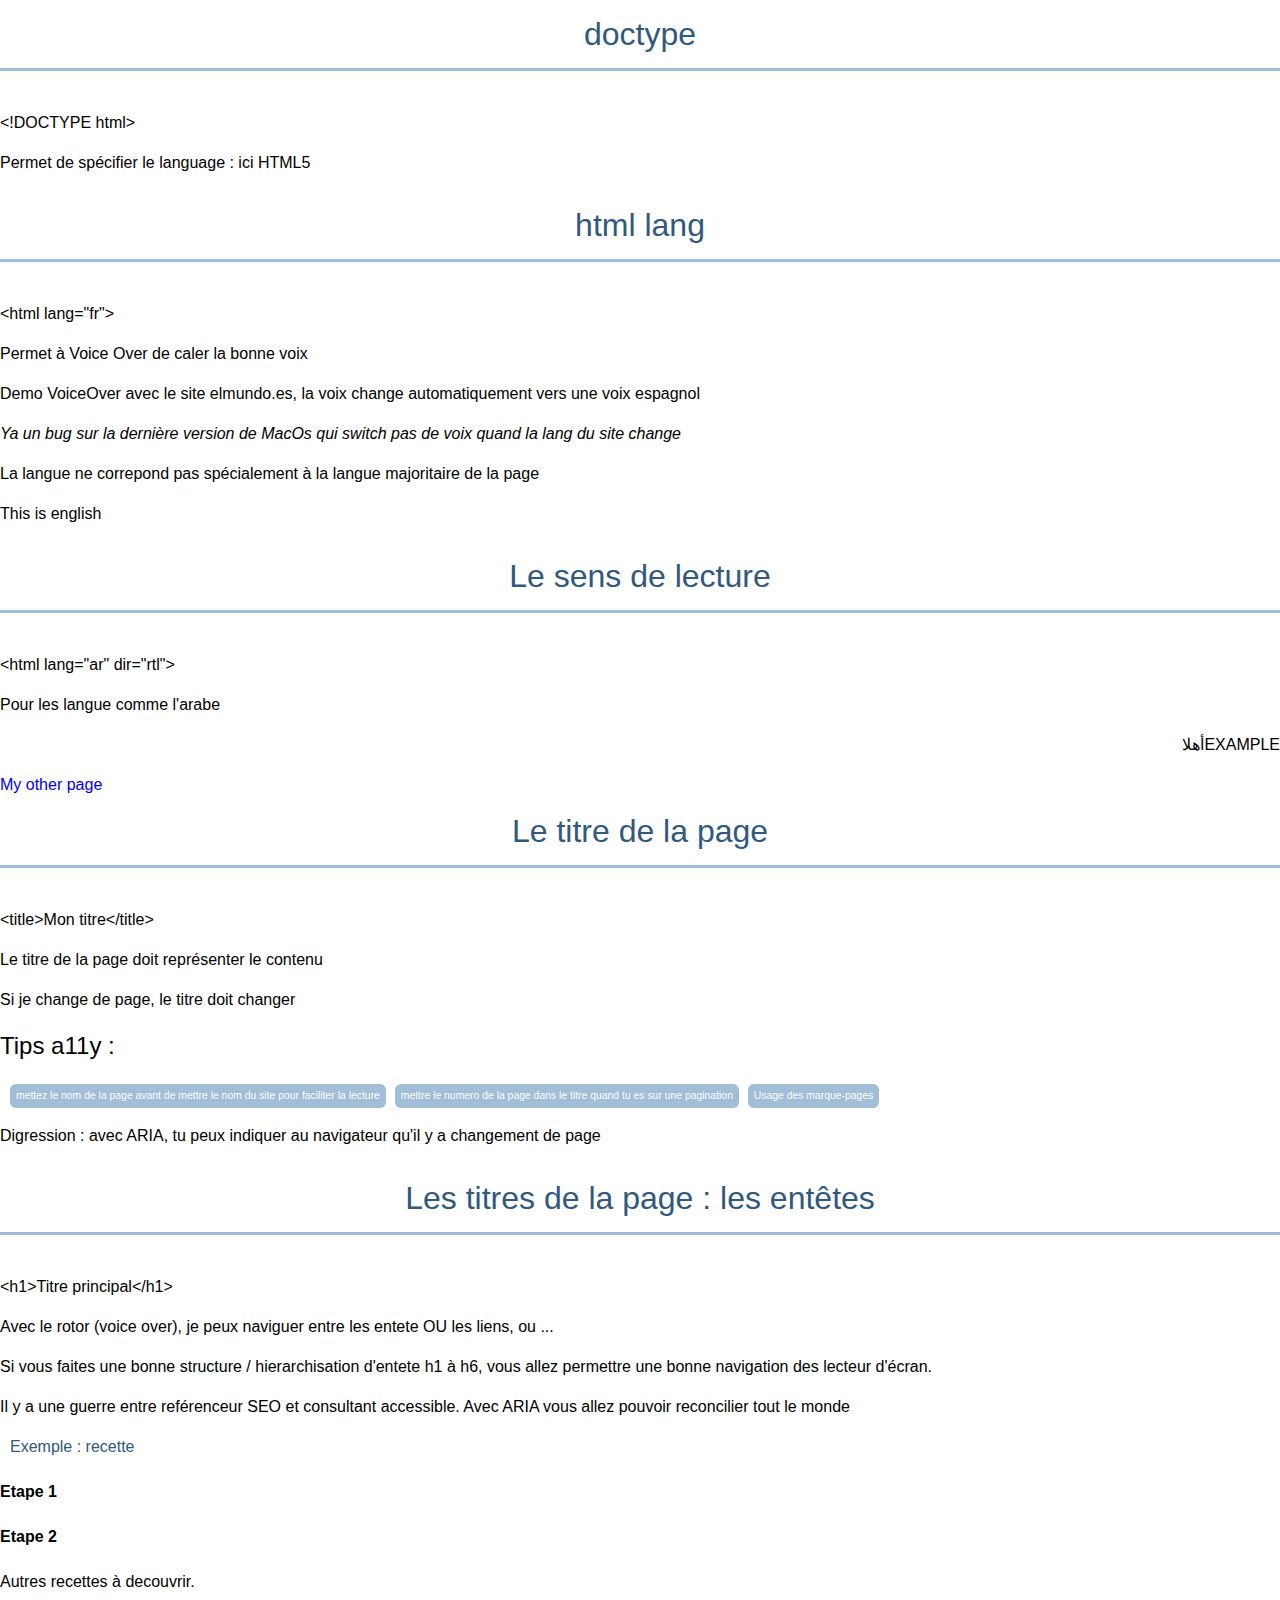
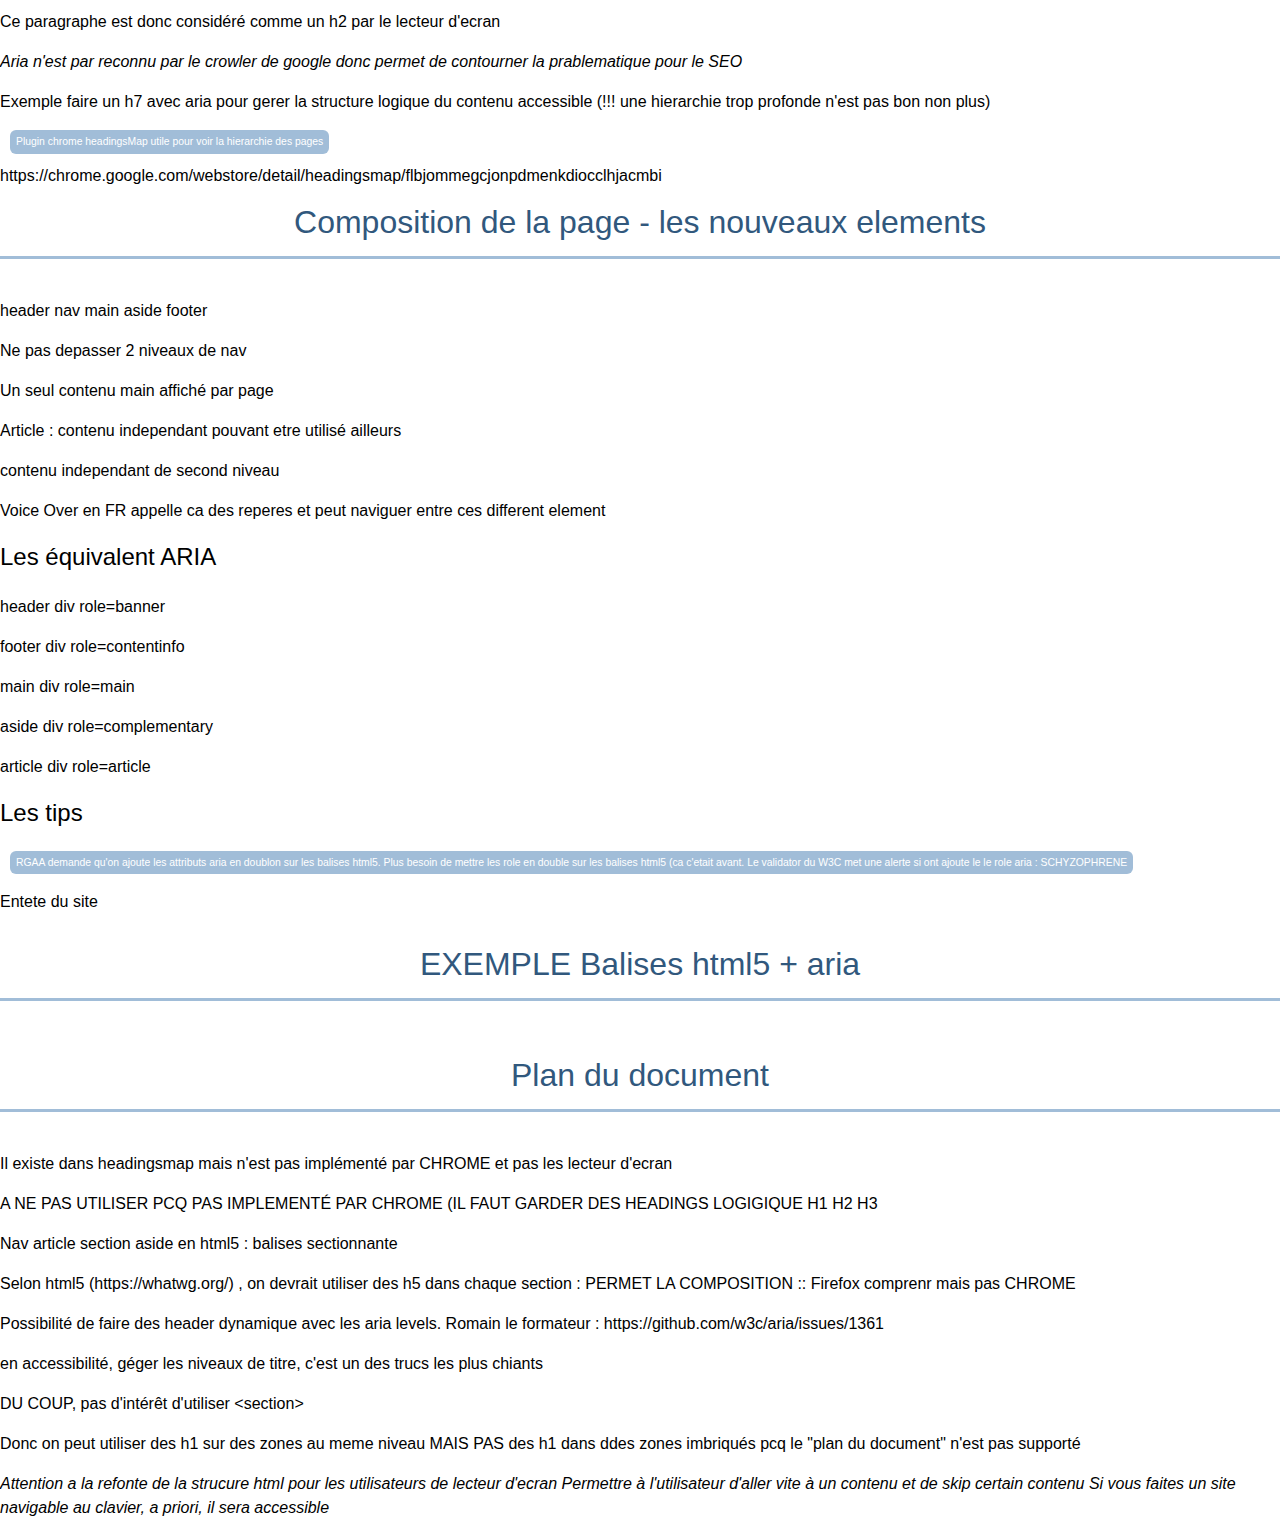
<file: index.html>
<!DOCTYPE html>
<html lang="fr" dir="ltr">
  <head>
    <meta charset="UTF-8" />
    <title>Formation web - Tanaguru</title>
    <script src="script.js"></script>
    <link rel="stylesheet" type="text/css" href="styles.css">
  </head>
  <body>
    <section>
      <h1>doctype</h1>
      <code>&lt;!DOCTYPE html&gt;</code>
      <p>Permet de spécifier le language : ici HTML5</p>
    </section>
    <section>
      <h1>html lang</h1>
      <code>&lt;html lang=&quot;fr&quot;&gt;</code>
      <p>Permet à Voice Over de caler la bonne voix</p>
      <p>
        Demo VoiceOver avec le site elmundo.es, la voix change automatiquement
        vers une voix espagnol
      </p>
      <em
        >Ya un bug sur la dernière version de MacOs qui switch pas de voix quand
        la lang du site change</em
      >
      <p>
        La langue ne correpond pas spécialement à la langue majoritaire de la
        page
      </p>
      <p lang="en">This is english</p>
    </section>
    <section>
      <h1>Le sens de lecture</h1>
      <code>&lt;html lang=&quot;ar&quot; dir=&quot;rtl&quot;&gt;</code>
      <p>Pour les langue comme l'arabe</p>
      <p lang="ar" dir="rtl">EXAMPLEأهلا</p>
      <a href="/me.html">My other page</a>
    </section>
    <section>
      <h1>Le titre de la page</h1>
      <code>&lt;title&gt;Mon titre&lt;/title&gt;</code>
      <p>Le titre de la page doit représenter le contenu</p>
      <p>Si je change de page, le titre doit changer</p>
      <h2>Tips a11y :</h2>
      <ul>
        <li>
          mettez le nom de la page avant de mettre le nom du site pour faciliter
          la lecture
        </li>
        <li>
          mettre le numero de la page dans le titre quand tu es sur une
          pagination
        </li>
        <li>Usage des marque-pages</li>
      </ul>
      <p>
        Digression : avec ARIA, tu peux indiquer au navigateur qu'il y a
        changement de page
      </p>
    </section>
    <section>
      <h1>Les titres de la page : les entêtes</h1>
      <code>&lt;h1&gt;Titre principal&lt;/h1&gt;</code>
      <p>
        Avec le rotor (voice over), je peux naviguer entre les entete OU les
        liens, ou ...
      </p>
      <p>
        Si vous faites une bonne structure / hierarchisation d'entete h1 à h6,
        vous allez permettre une bonne navigation des lecteur d'écran.
      </p>
      <p>
        Il y a une guerre entre reférenceur SEO et consultant accessible. Avec ARIA
        vous allez pouvoir reconcilier tout le monde
      </p>
      <article>
        <h3>Exemple : recette</h3>
        <h4>Etape 1</h4>
        <h4>Etape 2</h4>
        <p role="heading" aria-level="2">Autres recettes à decouvrir. </p>
        <p>Ce paragraphe est donc considéré comme un h2 par le lecteur d'ecran</p>
        <em>Aria n'est par reconnu par le crowler de google donc permet de contourner la prablematique pour le SEO</em>
      </article>
      <article>
        <p>Exemple faire un h7 avec aria pour gerer la structure logique du contenu accessible (!!! une hierarchie trop profonde n'est pas bon non plus)</p>
      </article>
      <ul>
      <li>Plugin chrome headingsMap utile pour voir la hierarchie des pages</li>

      </ul>
      <link href="https://chrome.google.com/webstore/detail/headingsmap/flbjommegcjonpdmenkdiocclhjacmbi" target="blank"> https://chrome.google.com/webstore/detail/headingsmap/flbjommegcjonpdmenkdiocclhjacmbi</link> 
    </section>
    <section>
      <h1>Composition de la page - les nouveaux elements</h1>
      <p>header nav main aside footer</p>
      <p>Ne pas depasser 2 niveaux de nav</p>
      <p>Un seul contenu main affiché par page</p>
      <p>Article : contenu independant pouvant etre utilisé ailleurs</p>
      <p>contenu independant de second niveau</p>
      <p>Voice Over en FR appelle ca des reperes et peut naviguer entre ces different element</p>
      <h2>Les équivalent ARIA</h2>
      <p>header div role=banner</p>
      <p>footer div role=contentinfo</p>
      <p>main div role=main</p>
      <p>aside div role=complementary</p>
      <p>article div role=article</p>
      <h2>Les tips</h2>
      <ul>
        <li>RGAA demande qu'on ajoute les attributs aria en doublon sur les balises html5. Plus besoin de mettre les role en double sur les balises html5 (ca c'etait avant. Le validator du W3C met une alerte si ont ajoute le le role aria : SCHYZOPHRENE</li>
      </ul>
      <article>
        <header role="banner">
          <p>Entete du site</p>
          <!--<nav role="navigation">
            
          </nav>-->
        </header>
        <h1>EXEMPLE Balises html5 + aria</h1>
        
      </article>
    </section>
    <section>
      <h1>Plan du document</h1>
      <p>Il existe dans headingsmap mais n'est pas implémenté par CHROME et pas les lecteur d'ecran</p>
      <p>A NE PAS UTILISER PCQ PAS IMPLEMENTÉ PAR CHROME (IL FAUT GARDER DES HEADINGS LOGIGIQUE H1 H2 H3</p>
      <p>Nav article section aside en html5 : balises sectionnante</p>
      <p>Selon html5 (https://whatwg.org/) , on devrait utiliser des h5 dans chaque section : PERMET LA COMPOSITION :: Firefox comprenr mais pas CHROME</p>
      <p>Possibilité de faire des header dynamique avec les aria levels. Romain le formateur : https://github.com/w3c/aria/issues/1361</p>
      <p>en accessibilité, géger les niveaux de titre, c'est un des trucs les plus chiants</p>
      <p>DU COUP, pas d'intérêt d'utiliser &lt;section&gt;</p>
      <p>Donc on peut utiliser des h1 sur des zones au meme niveau MAIS PAS des h1 dans ddes zones imbriqués pcq le "plan du document" n'est pas supporté</p>
      <em>Attention a la refonte de la strucure html pour les utilisateurs de lecteur d'ecran</em>
      <em>Permettre à l'utilisateur d'aller vite à un contenu et de skip certain contenu</em>
      <em>Si vous faites un site navigable au clavier, a priori, il sera accessible</em>
    </section>
  </body>
</html>
</file>
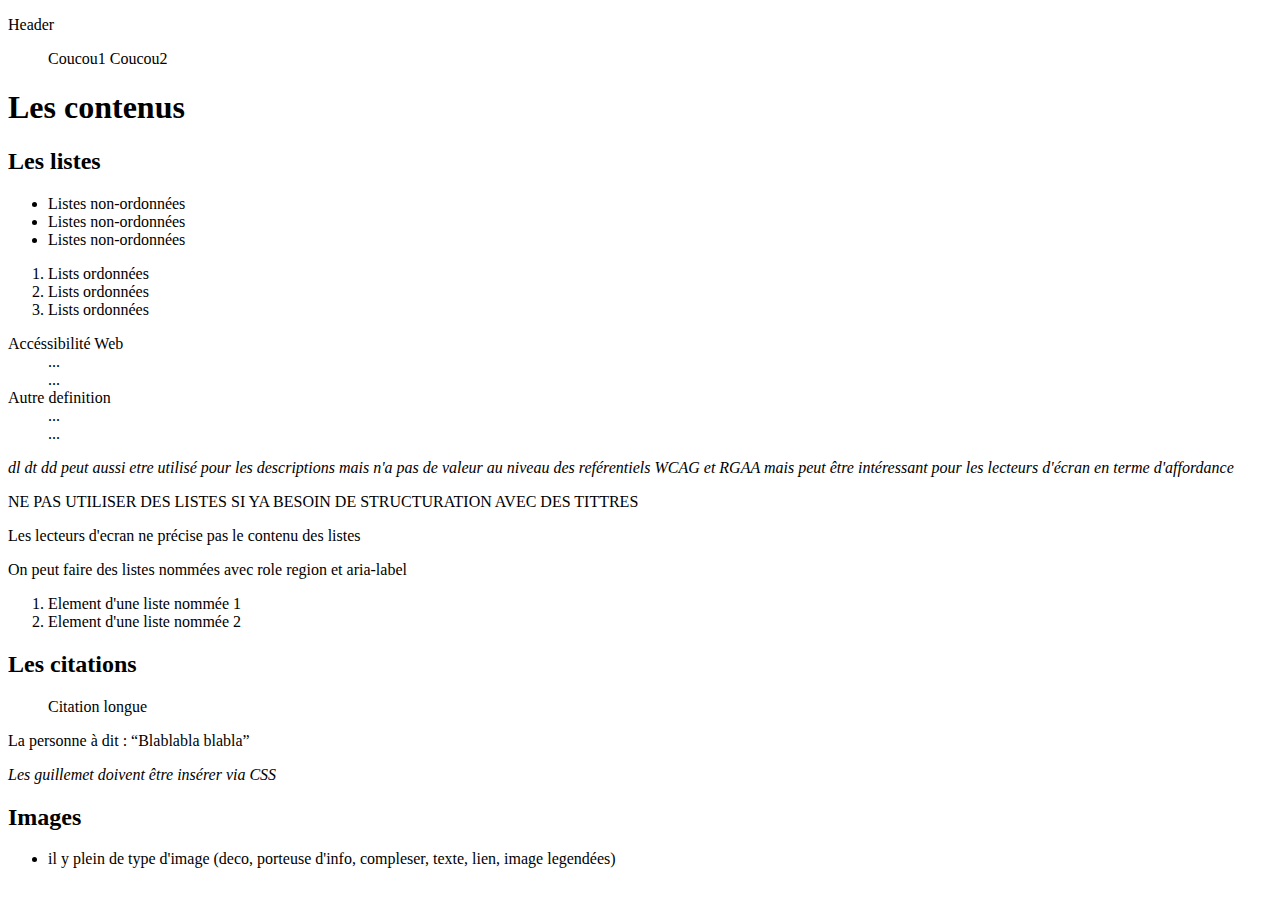
<file: contenu.html>
<!DOCTYPE html>
<html>
  <head>
    <meta charset="utf-8" />
    <title>Les contenus</title>
  </head>
  <body>
    <header>
      <p>Header</p>
      <nav>
        <menu>
          <menuitem>Coucou1</menuitem>
          <menuitem>Coucou2</menuitem>
        </menu>
      </nav>
    </header>
    <main>
      <h1>Les contenus</h1>
      <article>
        <h2>Les listes</h2>
        <ul>
          <li>Listes non-ordonnées</li>
          <li>Listes non-ordonnées</li>
          <li>Listes non-ordonnées</li>
        </ul>
        <ol>
          <li>Lists ordonnées</li>
          <li>Lists ordonnées</li>
          <li>Lists ordonnées</li>
        </ol>
        <dl>
          <dt>Accéssibilité Web</dt>
          <dd>...</dd>
          <dd>...</dd>
          <dt>Autre definition</dt>
          <dd>...</dd>
          <dd>...</dd>
        </dl>
        <em
          >dl dt dd peut aussi etre utilisé pour les descriptions mais n'a pas
          de valeur au niveau des reférentiels WCAG et RGAA mais peut être
          intéressant pour les lecteurs d'écran en terme d'affordance</em
        >
        <p>
          NE PAS UTILISER DES LISTES SI YA BESOIN DE STRUCTURATION AVEC DES
          TITTRES
        </p>
        <p>Les lecteurs d'ecran ne précise pas le contenu des listes</p>
        <p>On peut faire des listes nommées avec role region et aria-label</p>
        <div role="region" aria-label="Liste nommée">
          <ol>
            <li>Element d'une liste nommée 1</li>
            <li>Element d'une liste nommée 2</li>
          </ol>
        </div>
      </article>
      <article>
        <h2>Les citations</h2>
        <blockquote>
          <p>Citation longue</p>
        </blockquote>
        <p>La personne à dit : <q>Blablabla blabla</q></p>
        <em>Les guillemet doivent être insérer via CSS</em>
      </article>
      <article>
        <h2>Images</h2>
        <ul>
          <li>
            il y plein de type d'image (deco, porteuse d'info, compleser, texte,
            lien, image legendées)
          </li>
        </ul>
        <a href="./images.html"></a>
      </article>
    </main>
  </body>
</html>
</file>
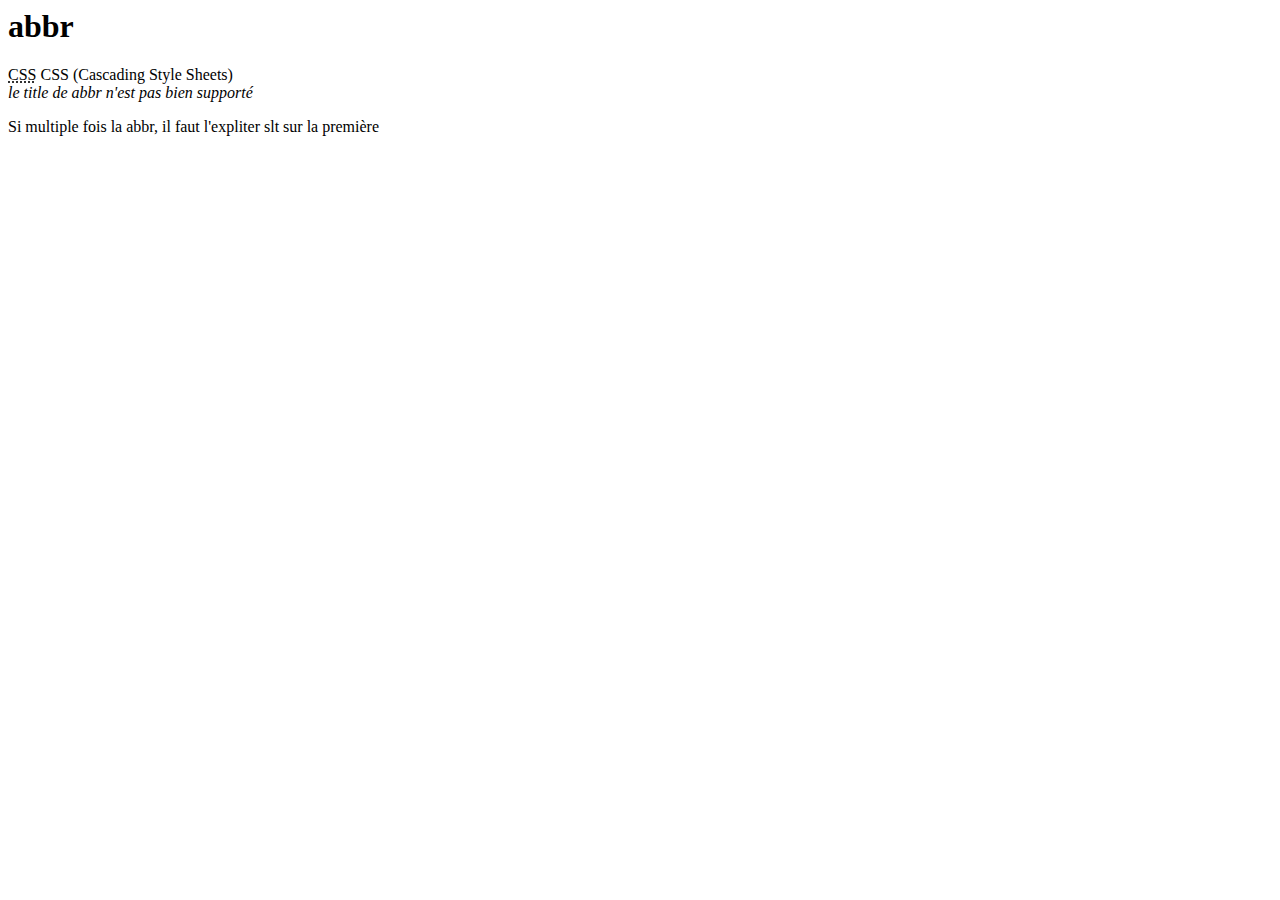
<file: lang-et-abbreviation.html>
<html>
  <head>
    <meta charset="utf-8" />
  </head>
  <body>
    <article>
      <h1>abbr</h1>
      <abbr title="Cascading Stylr Sheets">CSS</abbr>
      <abbr>CSS</abbr>
      (<span lang="en">Cascading Style Sheets</span>)
    </article>
    <em>le title de abbr n'est pas bien supporté</em>
    <p>Si multiple fois la abbr, il faut l'expliter slt sur la première</p>
  </body>
</html>
</file>
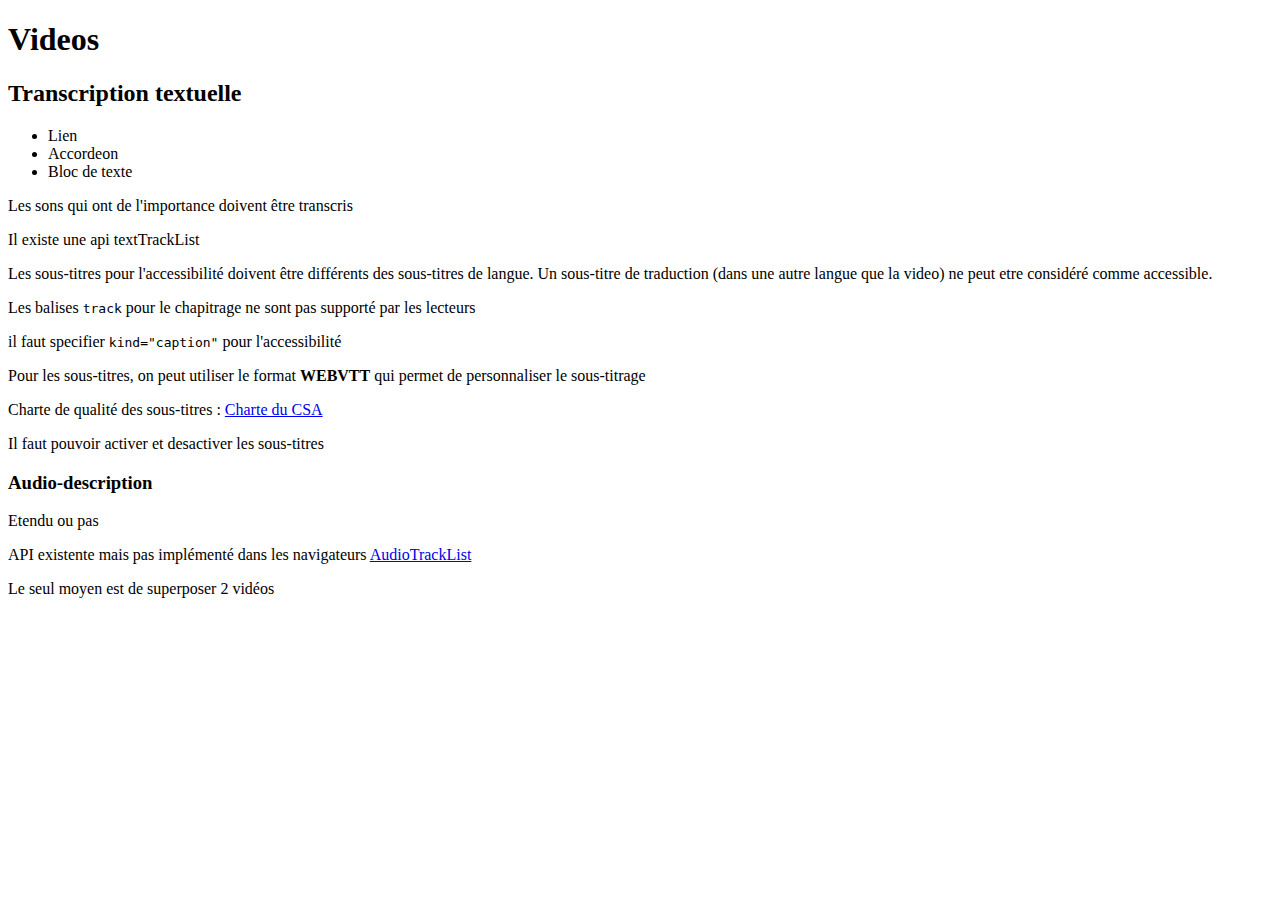
<file: multimedia.html>
<!DOCTYPE html>
<html>
  <head>
    <meta charset="utf-8" />
    <title>Video</title>
  </head>
  <body>
    <h1>Videos</h1>
    <h2>Transcription textuelle</h2>
    <ul>
      <li>Lien</li>
      <li>Accordeon</li>
      <li>Bloc de texte</li>
    </ul>
    <p>Les sons qui ont de l'importance doivent être transcris</p>
    <p>Il existe une api textTrackList</p>
    <p>
      Les sous-titres pour l'accessibilité doivent être différents des
      sous-titres de langue. Un sous-titre de traduction (dans une autre langue
      que la video) ne peut etre considéré comme accessible.
    </p>
    <p>
      Les balises <code>track</code> pour le chapitrage ne sont pas supporté par
      les lecteurs
    </p>
    <p>il faut specifier <code>kind="caption"</code> pour l'accessibilité</p>
    <p>
      Pour les sous-titres, on peut utiliser le format
      <strong>WEBVTT</strong> qui permet de personnaliser le sous-titrage
    </p>
    <p>
      Charte de qualité des sous-titres :
      <a
        href="https://www.csa.fr/Reguler/Espace-juridique/Les-relations-du-CSA-avec-les-editeurs/Chartes-et-autres-guides/Charte-relative-a-la-qualite-du-sous-titrage-a-destination-des-personnes-sourdes-ou-malentendantes-Decembre-2011"
        >Charte du CSA</a
      >
    </p>
    <p>Il faut pouvoir activer et desactiver les sous-titres</p>
    <h3>Audio-description</h3>
    <p>Etendu ou pas</p>
    <p>
      API existente mais pas implémenté dans les navigateurs
      <a href="//developer.mozilla.org/en-US/docs/Web/API/AudioTrackList"
        >AudioTrackList</a
      >
    </p>
    <p>Le seul moyen est de superposer 2 vidéos</p>
  </body>
</html>
</file>
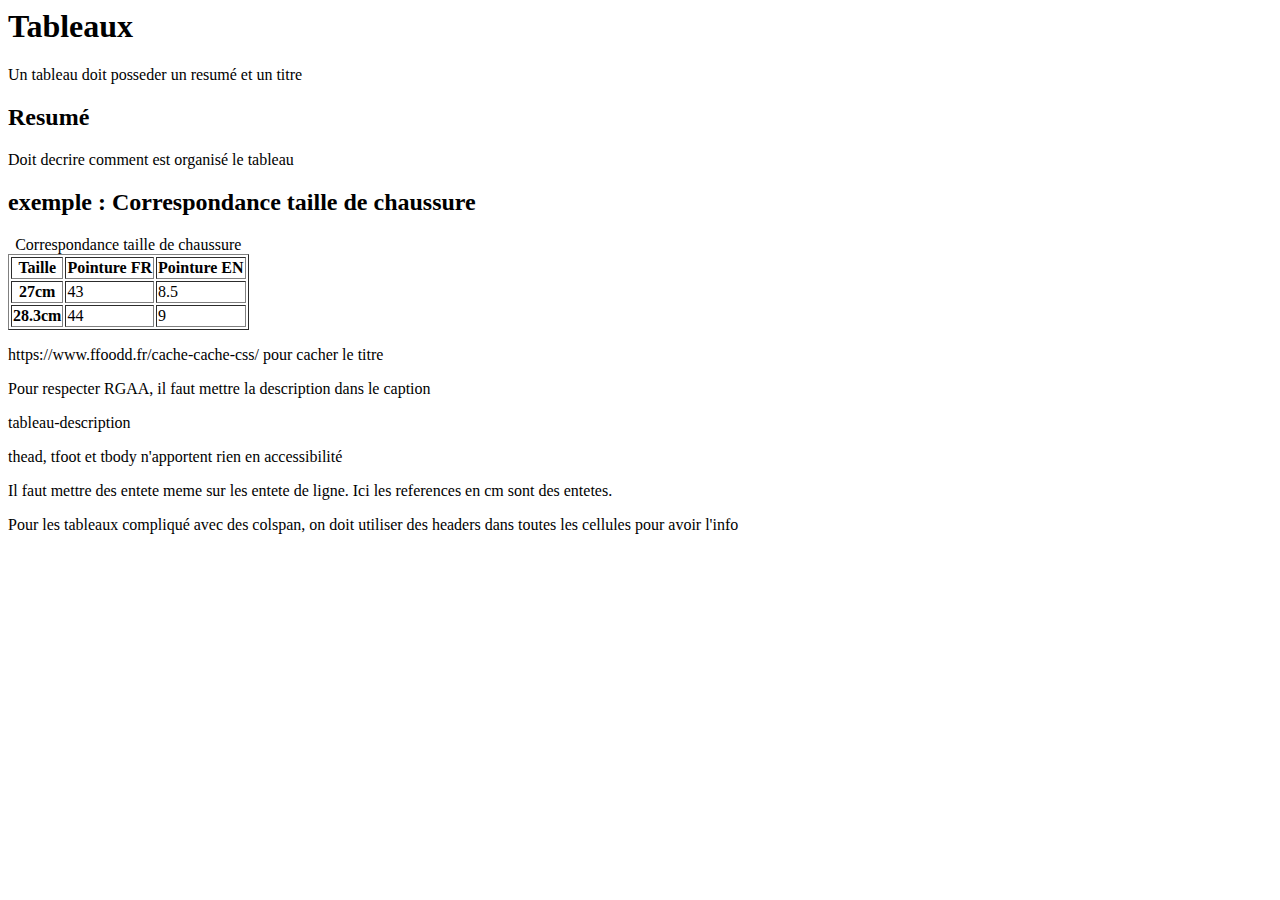
<file: tableaux.html>
<html>
  <head>
    <meta charset="UTF-8" />
    <title>Formation web - Tanaguru</title>
    <script src="script.js"></script>
  </head>
  <body>
    <h1>Tableaux</h1>
    <p>Un tableau doit posseder un resumé et un titre</p>
    <h2>Resumé</h2>
    <p>Doit decrire comment est organisé le tableau</p>
    <article>
      <h2>exemple : Correspondance taille de chaussure</h2>
      <table aria-describedby="tableau-description" border="">
        <caption class="sr-only">
          Correspondance taille de chaussure
        </caption>
        <tbody>
          <tr>
            <th scope="col">Taille</th>
            <th scope="col">Pointure FR</th>
            <th scope="col">Pointure EN</th>
          </tr>
          <tr>
            <th scope="row">27cm</th>
            <td>43</td>
            <td>8.5</td>
          </tr>
          <tr>
            <th scope="row">28.3cm</th>
            <td>44</td>
            <td>9</td>
          </tr>
        </tbody>
      </table>
      <p>https://www.ffoodd.fr/cache-cache-css/ pour cacher le titre</p>
      <p>Pour respecter RGAA, il faut mettre la description dans le caption</p>
      <p id="tableau-description">tableau-description</p>
      <p>thead, tfoot et tbody n'apportent rien en accessibilité</p>
    </article>
    <p>
      Il faut mettre des entete meme sur les entete de ligne. Ici les references
      en cm sont des entetes.
    </p>
    <p>
      Pour les tableaux compliqué avec des colspan, on doit utiliser des headers
      dans toutes les cellules pour avoir l'info
    </p>
  </body>
</html>
</file>
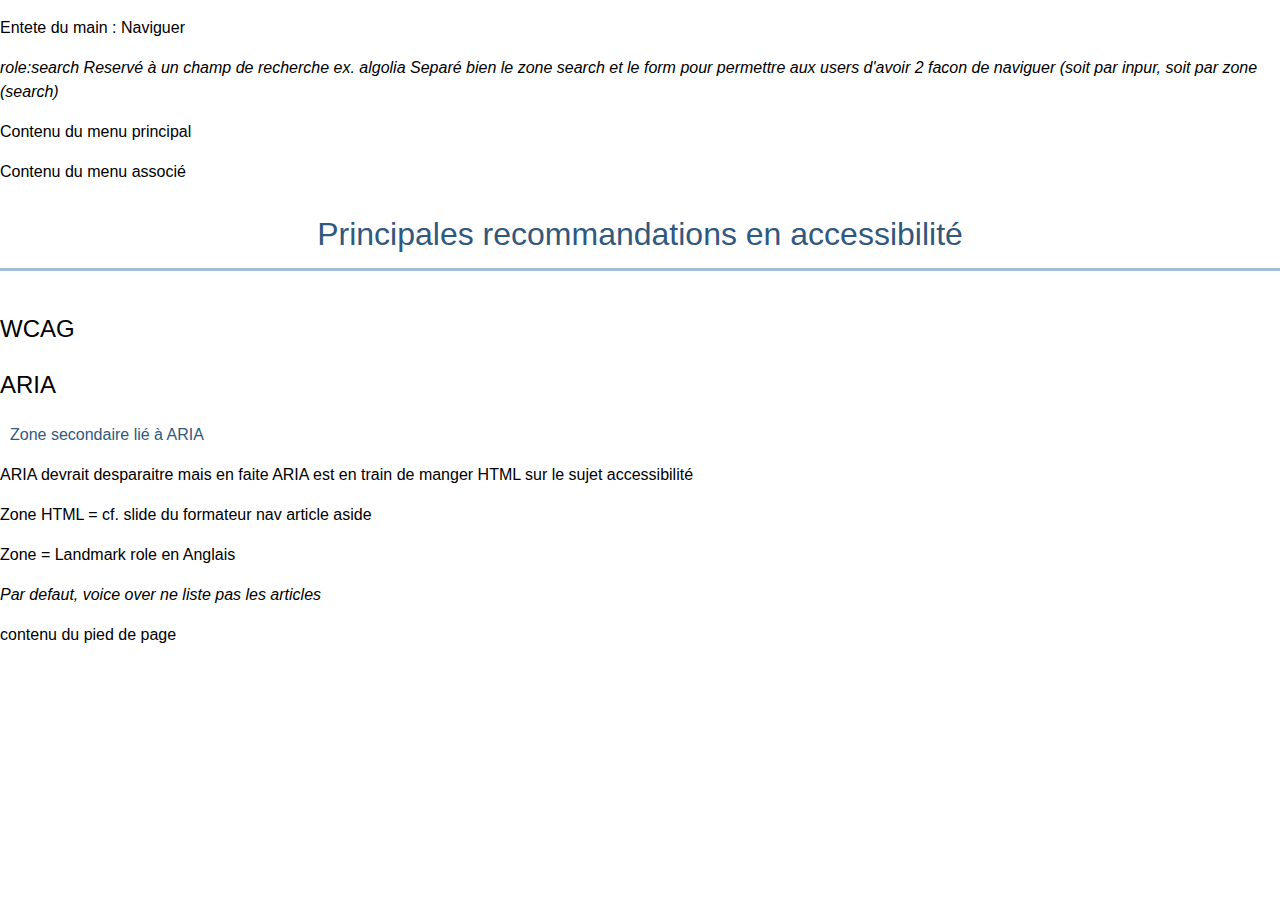
<file: Zone et Entete.html>
<!DOCTYPE html>
<html>
  <head>
    <meta charset="utf-8" />
    <link rel="stylesheet" type="text/css" href="styles.css" />
  </head>
  <body>
    <header role="banner">
      <p>Entete du main : Naviguer</p>
      <div role="search">
        <form action=""></form>
      </div>
      <em>role:search Reservé à un champ de recherche ex. algolia</em>
      <em
        >Separé bien le zone search et le form pour permettre aux users d'avoir
        2 facon de naviguer (soit par inpur, soit par zone (search)</em
      >
      <nav role="navigation" aria-label="Menu principal">
        <p>Contenu du menu principal</p>
      </nav>
    </header>
    <main role="main">
      <nav role="navigation" aria-label="Menu secondaire">
        <p>Contenu du menu associé</p>
      </nav>
      <h1>Principales recommandations en accessibilité</h1>
      <article role="article" aria-labelledby="article1">
        <h2 id="article1">WCAG</h2>
      </article>
      <article role="article" aria-labelledby="article2">
        <h2 id="article2">ARIA</h2>
        <aside role="complementary" aria-labelledby="article2 article2-more">
          <h3 id="article2-more">Zone secondaire lié à ARIA</h3>
        </aside>
        <p>
          ARIA devrait desparaitre mais en faite ARIA est en train de manger
          HTML sur le sujet accessibilité
        </p>
        <p>Zone HTML = cf. slide du formateur nav article aside</p>
        <p>Zone = Landmark role en Anglais</p>
      </article>
      <em>Par defaut, voice over ne liste pas les articles</em>
    </main>
    <main role="main" hidden></main>
    <footer role="contentinfo">
      <p>contenu du pied de page</p>
    </footer>
  </body>
</html>
</file>
<file: styles.css>
.sr-only {
  border: 0 !important;
  clip: rect(1px, 1px, 1px, 1px) !important;
  -webkit-clip-path: inset(50%) !important;
  clip-path: inset(50%) !important;
  height: 1px !important;
  margin: -1px !important;
  overflow: hidden !important;
  padding: 0 !important;
  position: absolute !important;
  width: 1px !important;
  white-space: nowrap !important;
}

* {
  font-family: Arial, sans-serif;
  line-height: 1.5em;
}
html,
body {
  height: 100%;
  margin: 0;
  padding: 0;
}
a {
  text-decoration: none;
}
audio {
  vertical-align: bottom;
  width: 100%;
}
figcaption {
  border-top: solid 3px #a1bdd8;
  color: #999;
  font-size: 0.7em;
  padding: 10px;
}
figure {
  margin: 0;
}
figure img {
  vertical-align: bottom;
}
h1 {
  border-bottom: solid 3px #a1bdd8;
  color: #31587d;
  font-weight: normal;
  margin: 0 0 40px 0;
  padding: 10px;
  text-align: center;
}
h3 {
  color: #31587d;
  font-size: 1em;
  font-weight: normal;
  margin: 5px 10px 5px 10px;
}
h3 a {
  color: #31587d;
}
h3 + p {
  color: #3f6e9c;
  font-size: 0.8em;
  margin: 5px 10px 0 10px;
  padding: 0 0 20px 0;
}
ul {
  color: #608db7;
  font-size: 0.65em;
  list-style-type: none;
  margin: 10px 0;
  padding: 0 10px;
}
li {
  background-color: #a1bdd8;
  border-radius: 6px;
  color: #fff;
  display: inline-block;
  margin-right: 6px;
  padding: 4px 6px;
}
#implementations > td > div {
  display: inline-block;
  margin: 10px;
  max-width: 240px;
  text-align: left;
  vertical-align: top;
}
#implementations > td > div {
  background-color: #fff;
  box-shadow: 0 0 10px #999;
  margin-bottom: 20px;
}
a.block-link {
  display: block;
  outline: dashed 3px transparent;
}
a.block-link:focus {
  outline-color: red;
}
a.block-link-js {
  outline: none;
}
div.block-link {
  position: relative;
}
div.block-link a {
  outline: none;
}
div.block-link a::before {
  bottom: 0;
  content: '';
  left: 0;
  position: absolute;
  right: 0;
  top: 0;
}
div.block-link a:focus::before {
  outline: dashed 3px red;
}
div.block-link-js-cursor {
  cursor: pointer;
  outline: dashed 3px transparent;
}
div.block-link-js-focus {
  outline-color: red;
}
h2 {
  font-weight: normal;
  margin-top: 0;
}
.restitution td {
  text-align: center;
  vertical-align: middle;
}
.transcription {
  font-size: 0.75em;
}
.transcription .at {
  color: #3f6e9c;
}
.transcription .atkaboom {
  color: red;
}
.restitution {
  border-top: solid 1px #a1bdd8;
}
.restitution-even,
.restitution-even + .transcription {
  background-color: rgba(187, 220, 255, 0.5);
}
table {
  border-collapse: collapse;
  margin: 0 auto 40px auto;
}
td,
th[scope='row'] {
  padding: 10px;
  vertical-align: top;
}
th ~ td {
  width: 240px;
}
th[scope='col'] {
  font-size: 1.2em;
  font-weight: normal;
}
.visually-hidden {
  border: 0 !important;
  clip: rect(1px, 1px, 1px, 1px);
  height: 1px !important;
  overflow: hidden;
  padding: 0 !important;
  position: absolute !important;
  width: 1px !important;
}
</file>
